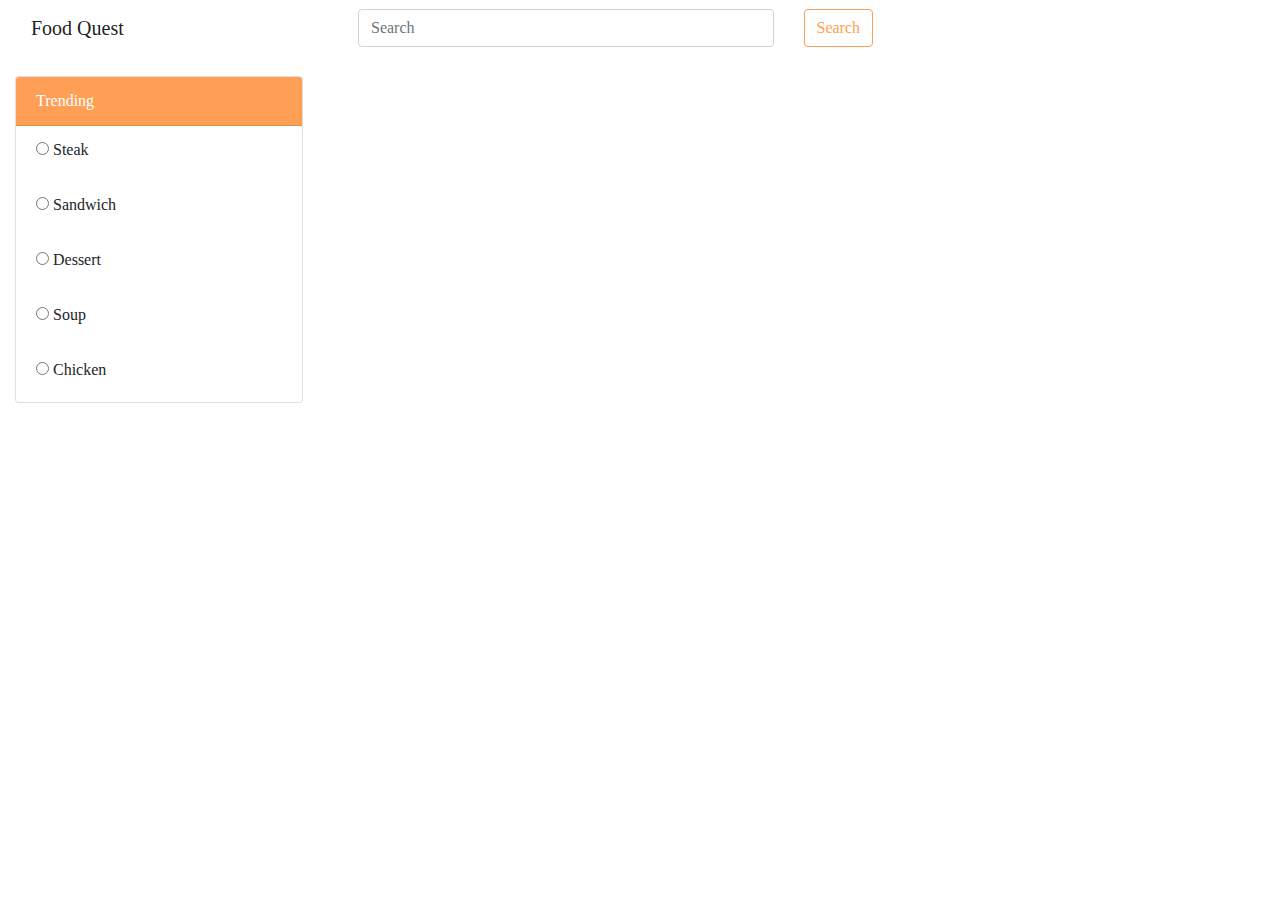
<file: index.html>
<html>
<meta charset="utf-8">
<meta name="viewport" content="width=device-width, initial-scale=1, shrink-to-fit=no">
<meta http-equiv="x-ua-compatible" content="ie=edge">

<link rel="stylesheet" href="https://maxcdn.bootstrapcdn.com/bootstrap/4.0.0/css/bootstrap.min.css" integrity="sha384-Gn5384xqQ1aoWXA+058RXPxPg6fy4IWvTNh0E263XmFcJlSAwiGgFAW/dAiS6JXm" crossorigin="anonymous">
<link rel="stylesheet" href="https://fonts.googleapis.com/icon?family=Material+Icons">
<link rel="stylesheet" href="styles.css">


<head>
<script src="https://ajax.googleapis.com/ajax/libs/jquery/3.3.1/jquery.min.js"></script>
<script src="https://cdnjs.cloudflare.com/ajax/libs/popper.js/1.12.9/umd/popper.min.js" integrity="sha384-ApNbgh9B+Y1QKtv3Rn7W3mgPxhU9K/ScQsAP7hUibX39j7fakFPskvXusvfa0b4Q" crossorigin="anonymous"></script>
<script src="https://maxcdn.bootstrapcdn.com/bootstrap/4.0.0/js/bootstrap.min.js" integrity="sha384-JZR6Spejh4U02d8jOt6vLEHfe/JQGiRRSQQxSfFWpi1MquVdAyjUar5+76PVCmYl" crossorigin="anonymous"></script>
<script>
function load(data){
    // delete the existing dish entries
    var top_51_dishes = $("#top_51_dishes");
    top_51_dishes.empty();
    // Add new dish entries
    for(var i=0;i<data.length;i++){
        var d_name = data[i]['name'];
        var d_name_url = encodeURIComponent(d_name);
        var img = data[i]['img'];
        var num_like = data[i]['num_like'];
        var r_name = data[i]['r.name'];
        var RIN = data[i]['RIN'];
        var href_link = '/dish_detail.html?name='+d_name_url+'&RIN='+RIN;
        var new_entry= '<div class="col-12 col-sm-4">\
                        <div class="card" style="width: 18rem; margin:10px;">\
                            <a href="'+href_link+'"><img class="card-img-top" src="' + img + '"'+
                            'alt=""></a>\
                            <div class="card-body">\
                                <h5 class="card-title">'+d_name+'</h5>\
                                <div class="d-inline-flex">\
                                    <p>'+num_like+'</p>\
                                    <i class="material-icons">favorite</i>\
                                </div>\
                                <div class="row">\
                                    <p class="col-12 col-sm-6">Restaurant:</p>\
                                    <p class="col-12 col-sm-6">'+r_name+'</p>\
                                </div>\
                            </div>\
                        </div>\
                        </div>';
        top_51_dishes.append(new_entry);
    }
}

$(document).ready(function(){
    // Get top 50 dishes
    $.get("http://192.17.90.133:8081",{request_type:"top_51"},function(data){
        load(data);
    });

    // Search button click event
    $("#search_button").click(function() {
        var search_text = $("#search_input").val();
        if (search_text == ""){
            return;
        }
        $.get("http://192.17.90.133:8081",{request_type:"search", keyword:search_text},function(data){
            load(data);
        });
    });

    // Trending filter selected
    $(":radio").click(function(event){
        // If the radio is already checked
        if (event.target.checked == false){
            $.get("http://192.17.90.133:8081",{request_type:"top_51"},function(data){
            load(data);});
            return;
        }

        // If the radio has not yet been checked
        // Reset all other radios
        $(":radio").prop('checked', false);
        event.target.checked = true;
        var trending  = event.target.value;
        $.get("http://192.17.90.133:8081",{request_type:"search", keyword:trending},function(data){
            load(data);});
        });

    $('.dropdown-toggle').dropdown();
    });
</script>

<script src="https://apis.google.com/js/platform.js" async defer></script>
<meta name="google-signin-client_id" content="484916142950-akin6or24u1qs4vqi0g9khf2asjbhlpg.apps.googleusercontent.com">
<script>
function onSignIn(googleUser) {
    var profile = googleUser.getBasicProfile();
    console.log('ID: ' + profile.getId()); // Do not send to your backend! Use an ID token instead.
    console.log('Name: ' + profile.getName());
    user_name = profile.getName();
    console.log('Image URL: ' + profile.getImageUrl());
    user_profile = profile.getImageUrl();
    console.log('Email: ' + profile.getEmail()); // This is null if the 'email' scope is not present.

    // user info
    document.getElementById('username').innerHTML = user_name;
    document.getElementById('usericon').src = user_profile

    // change visibility
    var elems = document.getElementsByClassName('usr_related');
    for (var i = 0; i != elems.length; ++i) {
        elems[i].style.display = "block";
    }
    var elem = document.getElementById('signin');
    elem.style.display = "none";
}

function getOut() {
    var auth2 = gapi.auth2.getAuthInstance();
    auth2.signOut().then(function() {
        console.log('User signed out.');
        user_name = "";
        user_profile = "";
    });
    var elems = document.getElementsByClassName('usr_related');
    for (var i = 0; i != elems.length; ++i) {
        elems[i].style.display = "none";
    }
    var elem = document.getElementById('signin');
    elem.style.display = "block";
}
</script>

</head>

<body>
    <div class="containter">
        <nav class="navbar navbar-expand-lg navbar-light bg-fade">
    		<div class="col-12 col-md-3">
    			<a class="navbar-brand" href="http://upversion.web.engr.illinois.edu/">Food Quest</a>
    		</div>
            <div class="col-12 col-sm-6">
                <div class="d-flex align-items-end">
                    <!-- <form class=""> -->
                            <div class="form-group col-md-9" style="margin:0px;">

                            <input class="form-control" type="search" placeholder="Search" aria-label="Search" id="search_input">
                            </div>
                            <div class="form-group col-md-3" style="margin:0px;">
                                <button class="btn btn-outline-success" type="submit" id="search_button">Search</button>
                            </div>
                    <!-- </form>  -->
                </div>
            </div>

            <div class="col-12 col-md-3">
    			<ul class="navbar-nav d-flex flex-row-reverse">
    				<li class="nav-item" style="padding-right: 10px;">
    					<div class="g-signin2" data-onsuccess="onSignIn" id="signin" data-width="200" data-longtitle="true"></div>
    				</li>
    				<li class="nav-item dropdown usr_related" style="display:none;" style="padding-right: 10px;">
    					<button class="btn dropdown-toggle" type="button" id="dropdownMenuButton" data-toggle="dropdown" aria-haspopup="true" aria-expanded="false" style="background-color:transparent;padding:0px;">
    						<img src="if_grapes_2003194.png" class="img-fluid rounded" style="width:40px;height:40px" id="usericon">
    	  				</button>
    					<div class="dropdown-menu" aria-labelledby="dropdownMenuButton">
    						<a class="dropdown-header" id="username">Sumerinlan</a>
    						<a class="dropdown-item" href="http://upversion.web.engr.illinois.edu/">Home</a>
    						<a class="dropdown-item" href="http://upversion.web.engr.illinois.edu/user_page.html">History</a>
    						<a class="dropdown-item" href="#" onclick="getOut();">Sign out</a>
    					</div>
    				</li>
    			</ul>
    		</div>
        </nav>

        <div class="container-fluid">
            <div class="row" style="padding-top: 20px">
                <div class="col-12 col-sm-3">
                    <div class="card sticky" style="width: 18rem;">
                        <div class="card-header"><span class="card-header-text">Trending</span></div>
                        <ul class="list-group list-group-flush">
                            <li class="list-group-item">
                                <input type="radio" value="steak">
                                <label>Steak</label>
                            </li>
                            <li class="list-group-item">
                                    <input type="radio" value="sandwich">
                                    <label>Sandwich</label>
                            </li>
                            <li class="list-group-item">
                                    <input type="radio" value="dessert">
                                    <label>Dessert</label>
                            </li>
                            <li class="list-group-item">
                                    <input type="radio" value="soup">
                                    <label>Soup</label>
                            </li>
                            <li class="list-group-item">
                                    <input type="radio" value="chicken">
                                    <label>Chicken</label>
                            </li>
                        </ul>
                    </div>
                </div>

                <div class="col-12 col-sm-9">
                    <div class="row" id = "top_51_dishes">

                    </div>
                </div>

            </div>
        </div>

    </div>
</body>

</html>
</file>
<file: styles.css>
* {
 -ms-font-family: "Avenir Next";
 -moz-font-family: "Avenir Next";
 -webkit-font-family: "Avenir Next";
 font-family: "Avenir Next";

 -ms-font-weight: normal;
 -moz-font-weight: normal;
 -webkit-font-weight: normal;
 font-weight: normal;
}

.display-1 {
 -ms-font-weight: lighter;
 -moz-font-weight: lighter;
 -webkit-font-weight: lighter;
 font-weight: lighter;

 -ms-font-size: 48px;
 -moz-font-size: 48px;
 -webkit-font-size: 48px;
 font-size: 48px;
}

.display-2 {
 -ms-font-size: 24px;
 -moz-font-size: 24px;
 -webkit-font-size: 24px;
 font-size: 24px;
}

.display-3 {
 -ms-font-size: 24px;
 -moz-font-size: 24px;
 -webkit-font-size: 24px;
 font-size: 24px;
}

/*Dropdown*/

.dropdown-menu {
 -ms-min-width: 0px !important;
 -moz-min-width: 0px !important;
 -webkit-min-width: 0px !important;
 min-width: 0px !important;

 -ms-font-size: .9em;
 -moz-font-size: .9em;
 -webkit-font-size: .9em;
 font-size: .9em;
}

.dropdown-header {
 -ms-font-weight: 500;
 -moz-font-weight: 500;
 -webkit-font-weight: 500;
 font-weight: 500;
}

.dropdown-header, .dropdown-item {
 -ms-padding: 5px 10px;
 -moz-padding: 5px 10px;
 -webkit-padding: 5px 10px;
 padding: 5px 10px;

 -ms-margin: 0px;
 -moz-margin: 0px;
 -webkit-margin: 0px;
 margin: 0px;
}

/*Like*/

.btn-like {
 -ms-background: transparent;
 -moz-background: transparent;
 -webkit-background: transparent;
 background: transparent;
}

.btn-like .material-icons, .btn-like span {
 -ms-transition: all ease 0.4s;
 -moz-transition: all ease 0.4s;
 -webkit-transition: all ease 0.4s;
 transition: all ease 0.4s;
}

.btn-like:focus {
 -ms-background-color: transparent;
 -moz-background-color: transparent;
 -webkit-background-color: transparent;
 background-color: transparent;
}

.btn-like:focus .material-icons, .btn-like:focus span {
 -ms-color: #cc4b37;
 -moz-color: #cc4b37;
 -webkit-color: #cc4b37;
 color: #cc4b37;
}

.btn-like:hover {
 -ms-background-color: transparent;
 -moz-background-color: transparent;
 -webkit-background-color: transparent;
 background-color: transparent;
}

.btn-like:hover .material-icons, .btn-like:hover span {
 -ms-color: #cc4b37;
 -moz-color: #cc4b37;
 -webkit-color: #cc4b37;
 color: #cc4b37;
}

.liked {
 -ms-background-color: #cc4b37;
 -moz-background-color: #cc4b37;
 -webkit-background-color: #cc4b37;
 background-color: #cc4b37;
}

.liked .material-icons, .liked span {
 -ms-color: #fefefe;
 -moz-color: #fefefe;
 -webkit-color: #fefefe;
 color: #fefefe;
}

.liked:focus {
 -ms-background-color: #cc4b37;
 -moz-background-color: #cc4b37;
 -webkit-background-color: #cc4b37;
 background-color: #cc4b37;
}

.liked:focus .material-icons, .liked:focus span {
 -ms-color: #fefefe;
 -moz-color: #fefefe;
 -webkit-color: #fefefe;
 color: #fefefe;
}

.liked:hover {
 -ms-background-color: #cc4b37;
 -moz-background-color: #cc4b37;
 -webkit-background-color: #cc4b37;
 background-color: #cc4b37;
}

.liked:hover .material-icons, .liked:hover span {
 -ms-color: #fefefe;
 -moz-color: #fefefe;
 -webkit-color: #fefefe;
 color: #fefefe;
}

#img {
	background-size: 100%;
}

/*Google sign in*/

/*seem to be useless ...*/
.g-signin2 {
 -ms-box-shadow: none;
 -moz-box-shadow: none;
 -webkit-box-shadow: none;
 box-shadow: none;
}

/*user page*/
.timeline {
    position: relative;
    max-width: 100%;
	margin: 0 auto;
}

/* The actual timeline (the vertical ruler) */
.timeline::after {
    content: '';
    position: absolute;
    width: 6px;
    background-color: gray;
    top: 0;
    bottom: 0;
 	left: 5%;
    margin-left: -3px;
}

/* Container around content */
.container-history{
	/* padding: 10px 40px; */
	padding-left: 80px;
    padding-top: 20px;
    position: relative;
    background-color: inherit;
    width: 97%;
}

/* The circles on the timeline */
.container-history::after {
    content: '';
    position: absolute;
    width: 25px;
    height: 25px;
    right: -17px;
	background-color:#FF9F55;
	top: 6%;
	left:4%;
    border-radius: 50%;
    z-index: 1;
}

.list-group-item {
	border: None;
}

.text-primary {
	color: #FF9F55 !important;
	font-weight: 600;
	font-size: 20px
}

.top-header {
	margin-left: 40px;
	font-weight: 600;
	font-size: 20px;
	
}

.card-header {
	background-color: #FF9F55;
}

.card-header-text {
	color: #ffffff;
}

.btn-outline-success {
	color:#FF9F55;
	border-color:#FF9F55;
}

.btn-outline-success:hover {
    background-color: #FF9F55;
    border-color: #FF9F55;
}

/*sticky*/
.sticky {
	position: -webkit-sticky;
	position: sticky;
	top: 20px;
	z-index: 1000;
}
</file>
